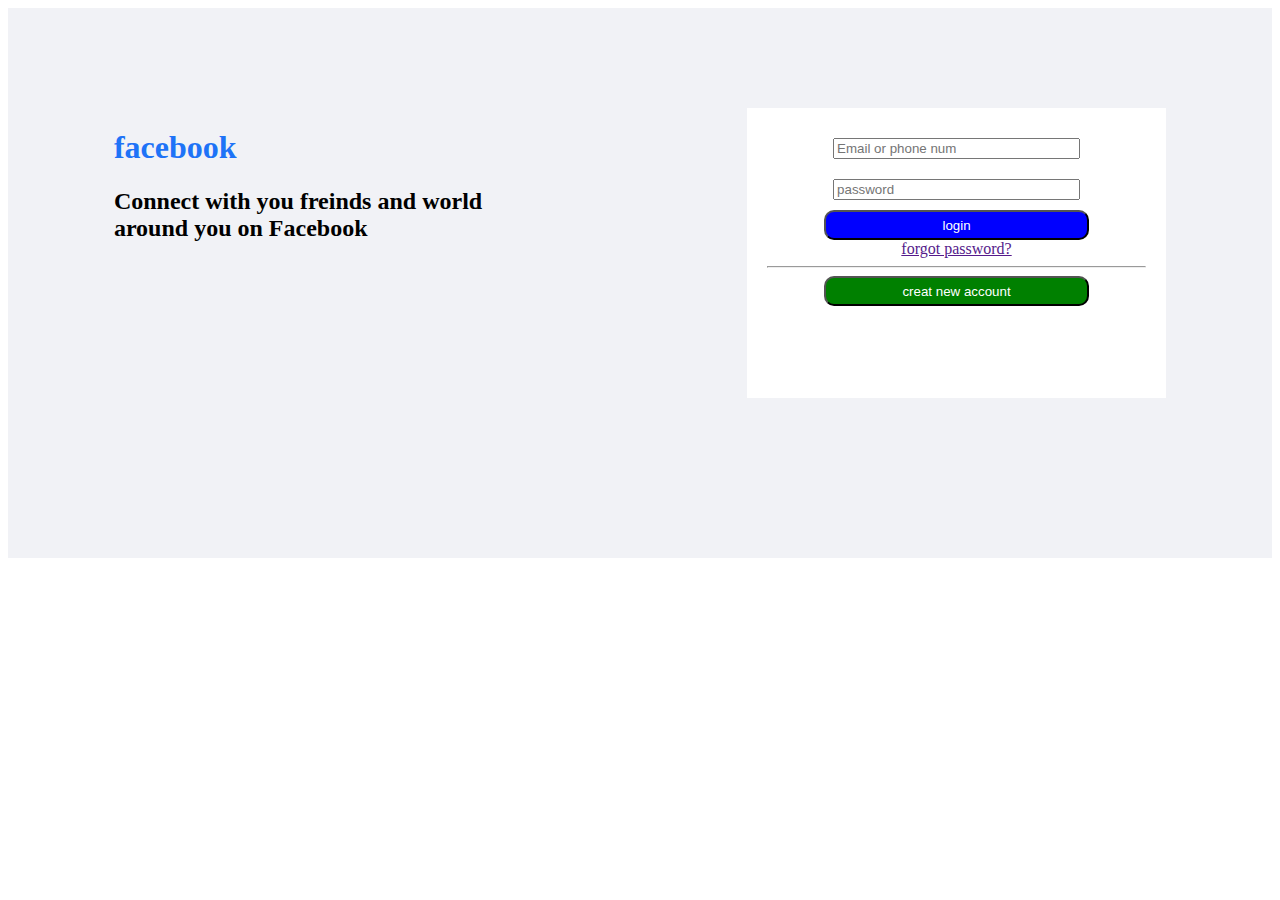
<file: fb.html>
<!DOCTYPE html>
<html lang="en">
<head>
    <meta charset="UTF-8">
    <meta name="viewport" content="width=device-width, initial-scale=1.0">
    <title>facebook</title>
   <link rel="stylesheet" href="./fb.css">
</head>
<body>
    <div class="m1">
        <div class="m2">
            <h1>facebook</h1>
            <h2>Connect with you freinds and world around you on Facebook</h2>
        </div>
        <div class="m3">
            <center> <div id="pp"><input type="text" placeholder="Email or phone num" id="ff"></div>
                <div id="pp"><input type="password" placeholder="password" id="ff"></div>
            <div ><button id="btn1">login</button></div>
        <a href="">forgot password?</a><hr><div><button  class="btn">creat new account</button></div></center>
           
        </div>
    </div>
</body>
</html>
</file>
<file: fb.css>
h1{
    color: rgb(30, 115,247);
}
.m1{
    height: 550px;
    display: flex;
   justify-content: space-around;
    background-color: rgb(241, 242, 246);
    padding: 0%;
    margin: 0%;
}
.m2{
  
    height: 250px;
    width: 33.33%;
    margin: 100px;
}
.m3{
    height: 250px;
    width: 30%;
    margin: 100px;
   
    padding: 20px;
   background-color: white;
}
#pp{
    padding: 10px;
    width: 90%;
}
.btn{
    height: 37px;
    width: 170px;
 }
 #btn1{
    color: white;
    background-color: blue;
    border-radius: 10px;
    width: 70%;
    height: 30px;
 }
 .btn{
    color: white;
    background-color: green;
    border-radius: 10px;
    width: 70%;
    height: 30px;   
 }
 #ff{
    width: 70%;
 }
</file>
